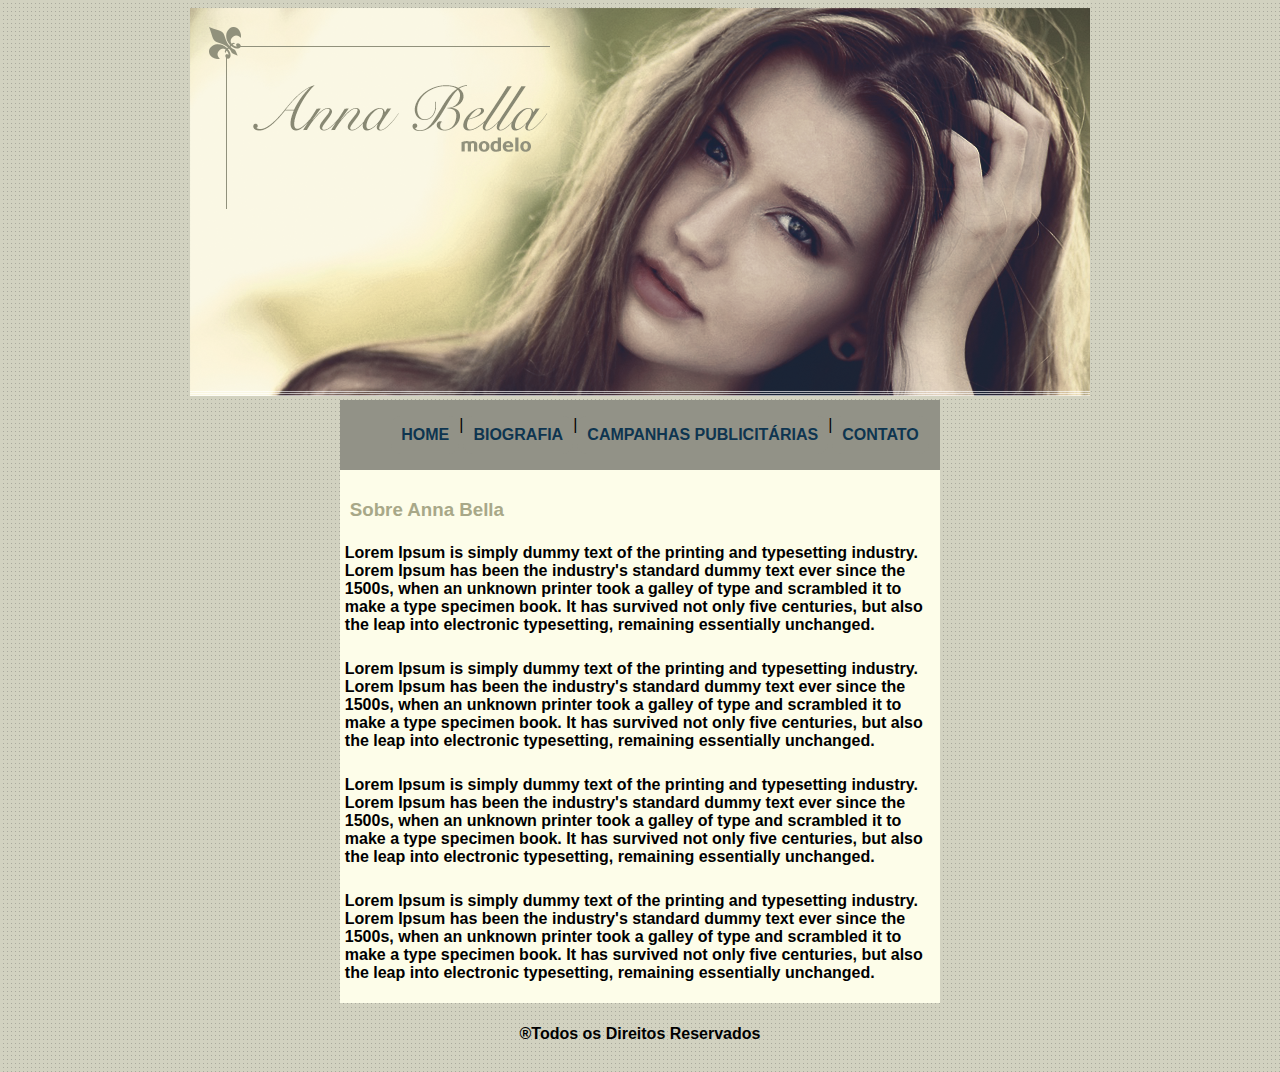
<file: index.html>
<!DOCTYPE html>
<html lang="pt-BR">
<head>
    <meta charset="UTF-8">
    <meta http-equiv="X-UA-Compatible" content="IE=edge">
    <meta name="viewport" content="width=device-width, initial-scale=1.0">
    <link rel="stylesheet" href="RSC/estilo.css">
    <title>Página principal</title>
</head>
<body>
    <div class="capa">
        <img src="RSC/imagens/capa.png" alt="capa home">
    </div>
    <div class="menu">
        <ul>
            <a href="">HOME</a> |
            <a href="biografia.html">BIOGRAFIA</a> |
            <a href="campanhas.html">CAMPANHAS PUBLICITÁRIAS</a> |  
            <a href="contato.html">CONTATO</a>
        </ul>
    </div>
    <div class="conteudo">
        <h3 class="titulo">Sobre Anna Bella</h3>
        <p>Lorem Ipsum is simply dummy text of the printing and typesetting industry. Lorem Ipsum has been the industry's standard dummy text ever since the 1500s, when an unknown printer took a galley of type and scrambled it to make a type specimen book. It has survived not only five centuries, but also the leap into electronic typesetting, remaining essentially unchanged. </p>
        <p>Lorem Ipsum is simply dummy text of the printing and typesetting industry. Lorem Ipsum has been the industry's standard dummy text ever since the 1500s, when an unknown printer took a galley of type and scrambled it to make a type specimen book. It has survived not only five centuries, but also the leap into electronic typesetting, remaining essentially unchanged. </p>
        <p>Lorem Ipsum is simply dummy text of the printing and typesetting industry. Lorem Ipsum has been the industry's standard dummy text ever since the 1500s, when an unknown printer took a galley of type and scrambled it to make a type specimen book. It has survived not only five centuries, but also the leap into electronic typesetting, remaining essentially unchanged. </p>
        <p>Lorem Ipsum is simply dummy text of the printing and typesetting industry. Lorem Ipsum has been the industry's standard dummy text ever since the 1500s, when an unknown printer took a galley of type and scrambled it to make a type specimen book. It has survived not only five centuries, but also the leap into electronic typesetting, remaining essentially unchanged. </p>
    </div>
    <div class="embaixo">
        <h4>&reg;Todos os Direitos Reservados</h4>
    </div>
</body>
</html>
</file>
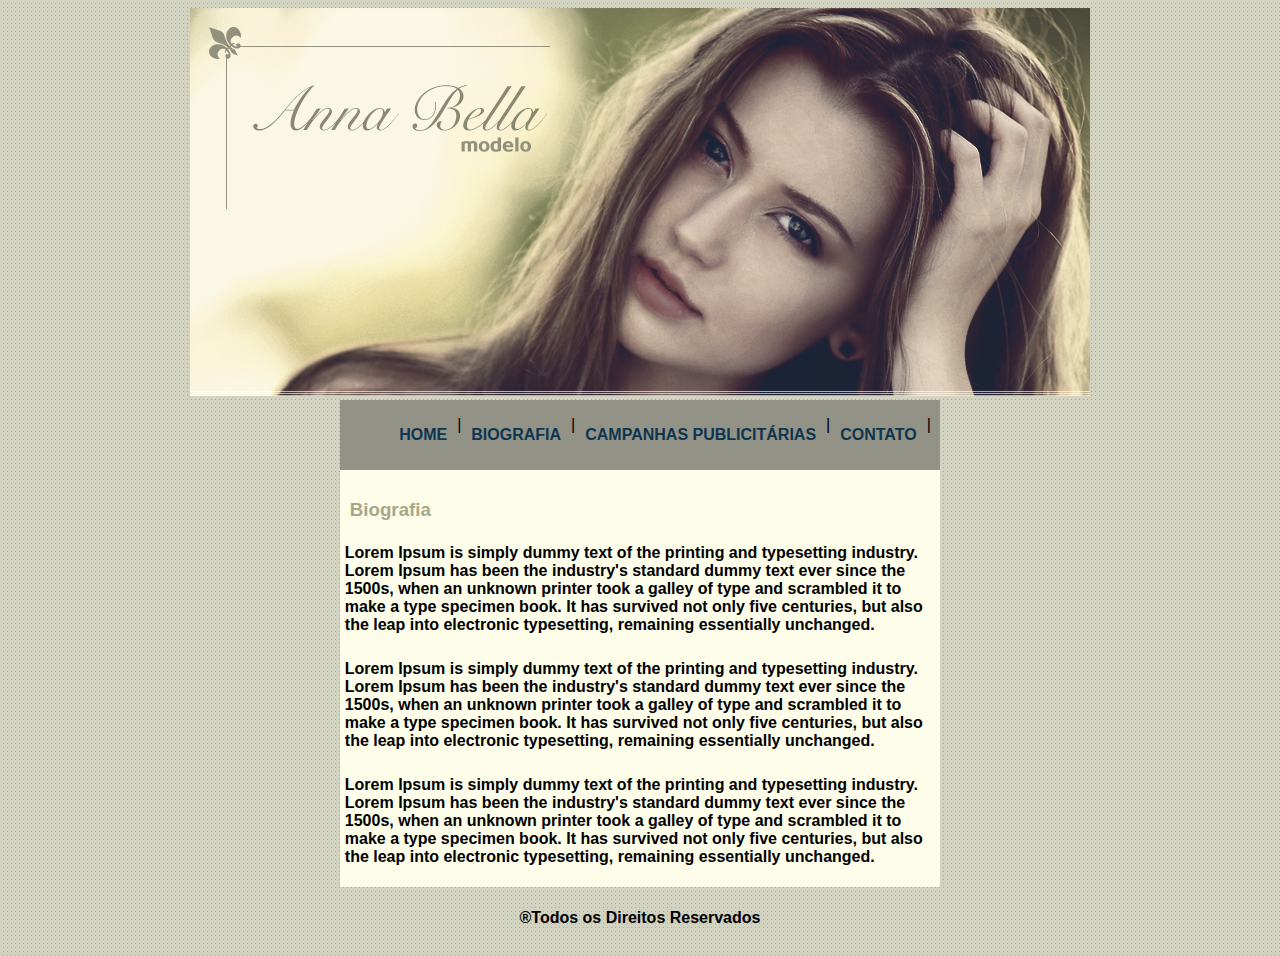
<file: biografia.html>
<!DOCTYPE html>
<html lang="pt-BR">
<head>
    <meta charset="UTF-8">
    <meta http-equiv="X-UA-Compatible" content="IE=edge">
    <meta name="viewport" content="width=device-width, initial-scale=1.0">
    <link rel="stylesheet" href="RSC/estilo.css">
    <title>Página principal</title>
</head>
<body>
    <div class="capa">
        <img src="RSC/imagens/capa.png" alt="capa home">
    </div>
    <div class="menu">
        <ul>
            <a href="index.html">HOME</a> |
            <a href="">BIOGRAFIA</a> |
            <a href="campanhas.html">CAMPANHAS PUBLICITÁRIAS</a> |
            <a href="contato.html">CONTATO</a> |
        </ul>
    </div>
    <div class="conteudo">
        <h3 class="titulo">Biografia</h3>
        <p>Lorem Ipsum is simply dummy text of the printing and typesetting industry. Lorem Ipsum has been the industry's standard dummy text ever since the 1500s, when an unknown printer took a galley of type and scrambled it to make a type specimen book. It has survived not only five centuries, but also the leap into electronic typesetting, remaining essentially unchanged. </p>
        <p>Lorem Ipsum is simply dummy text of the printing and typesetting industry. Lorem Ipsum has been the industry's standard dummy text ever since the 1500s, when an unknown printer took a galley of type and scrambled it to make a type specimen book. It has survived not only five centuries, but also the leap into electronic typesetting, remaining essentially unchanged. </p>
        <p>Lorem Ipsum is simply dummy text of the printing and typesetting industry. Lorem Ipsum has been the industry's standard dummy text ever since the 1500s, when an unknown printer took a galley of type and scrambled it to make a type specimen book. It has survived not only five centuries, but also the leap into electronic typesetting, remaining essentially unchanged. </p>
    </div>
    <div class="embaixo">
        <h4>&reg;Todos os Direitos Reservados</h4>
    </div>
</body>
</html>
</file>
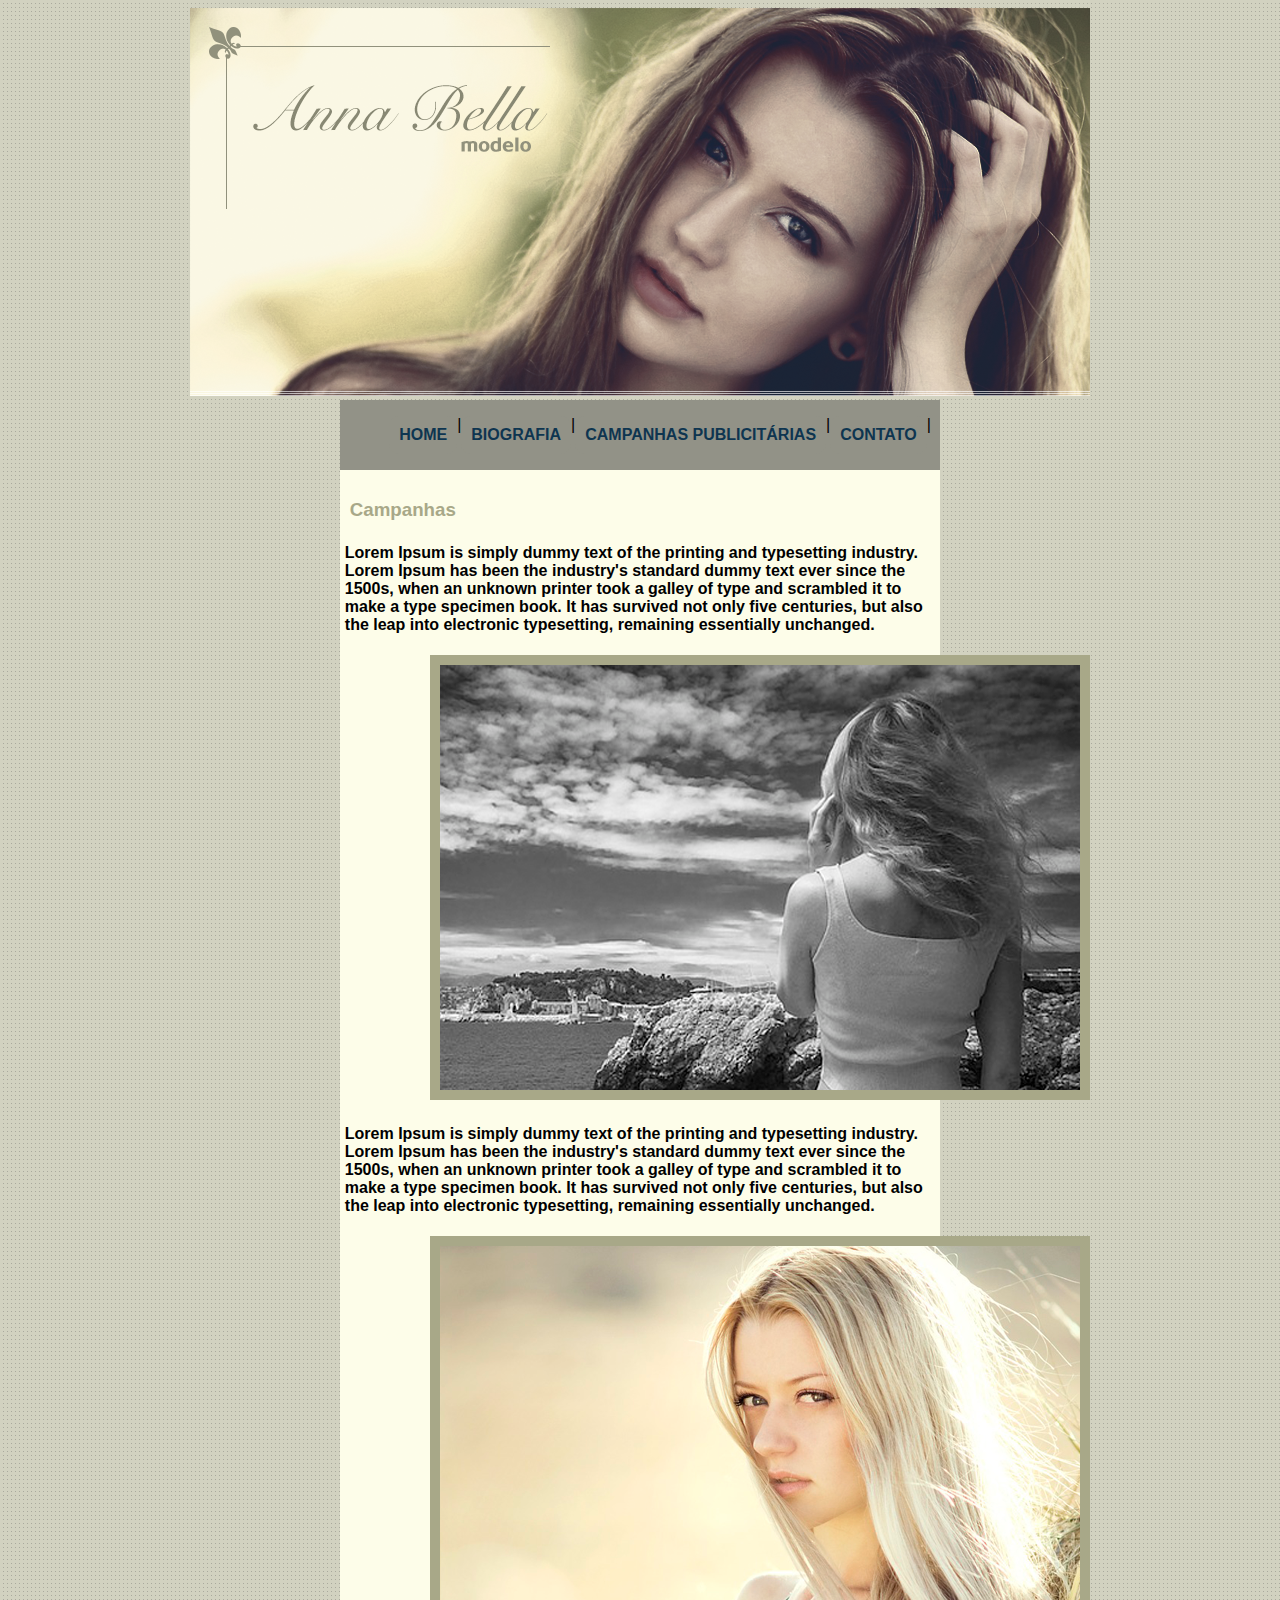
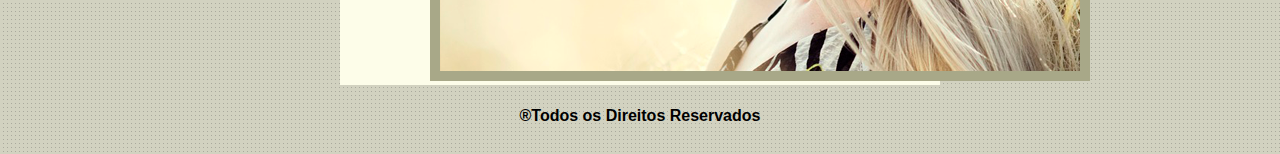
<file: campanhas.html>
<!DOCTYPE html>
<html lang="pt-BR">
<head>
    <meta charset="UTF-8">
    <meta http-equiv="X-UA-Compatible" content="IE=edge">
    <meta name="viewport" content="width=device-width, initial-scale=1.0">
    <link rel="stylesheet" href="RSC/estilo.css">
    <title>Página principal</title>
</head>
<body>
    <div class="capa">
        <img src="RSC/imagens/capa.png" alt="capa home">
    </div>
    <div class="menu">
        <ul>
            <a href="index.html">HOME</a> |
            <a href="biografia.html">BIOGRAFIA</a> |
            <a href="">CAMPANHAS PUBLICITÁRIAS</a> |
            <a href="contato.html">CONTATO</a> |
        </ul>
    </div>
    <div class="conteudo">
        <h3 class="titulo">Campanhas</h3>
        <p>Lorem Ipsum is simply dummy text of the printing and typesetting industry. Lorem Ipsum has been the industry's standard dummy text ever since the 1500s, when an unknown printer took a galley of type and scrambled it to make a type specimen book. It has survived not only five centuries, but also the leap into electronic typesetting, remaining essentially unchanged. </p>
        <img class="imagem"  src="RSC/imagens/foto1.png" alt="">
        <p>Lorem Ipsum is simply dummy text of the printing and typesetting industry. Lorem Ipsum has been the industry's standard dummy text ever since the 1500s, when an unknown printer took a galley of type and scrambled it to make a type specimen book. It has survived not only five centuries, but also the leap into electronic typesetting, remaining essentially unchanged. </p>
        <img class="imagem"  src="RSC/imagens/foto2.png" alt="">
    </div>
    <div class="embaixo">
        <h4>&reg;Todos os Direitos Reservados</h4>
    </div>
</body>
</html>
</file>
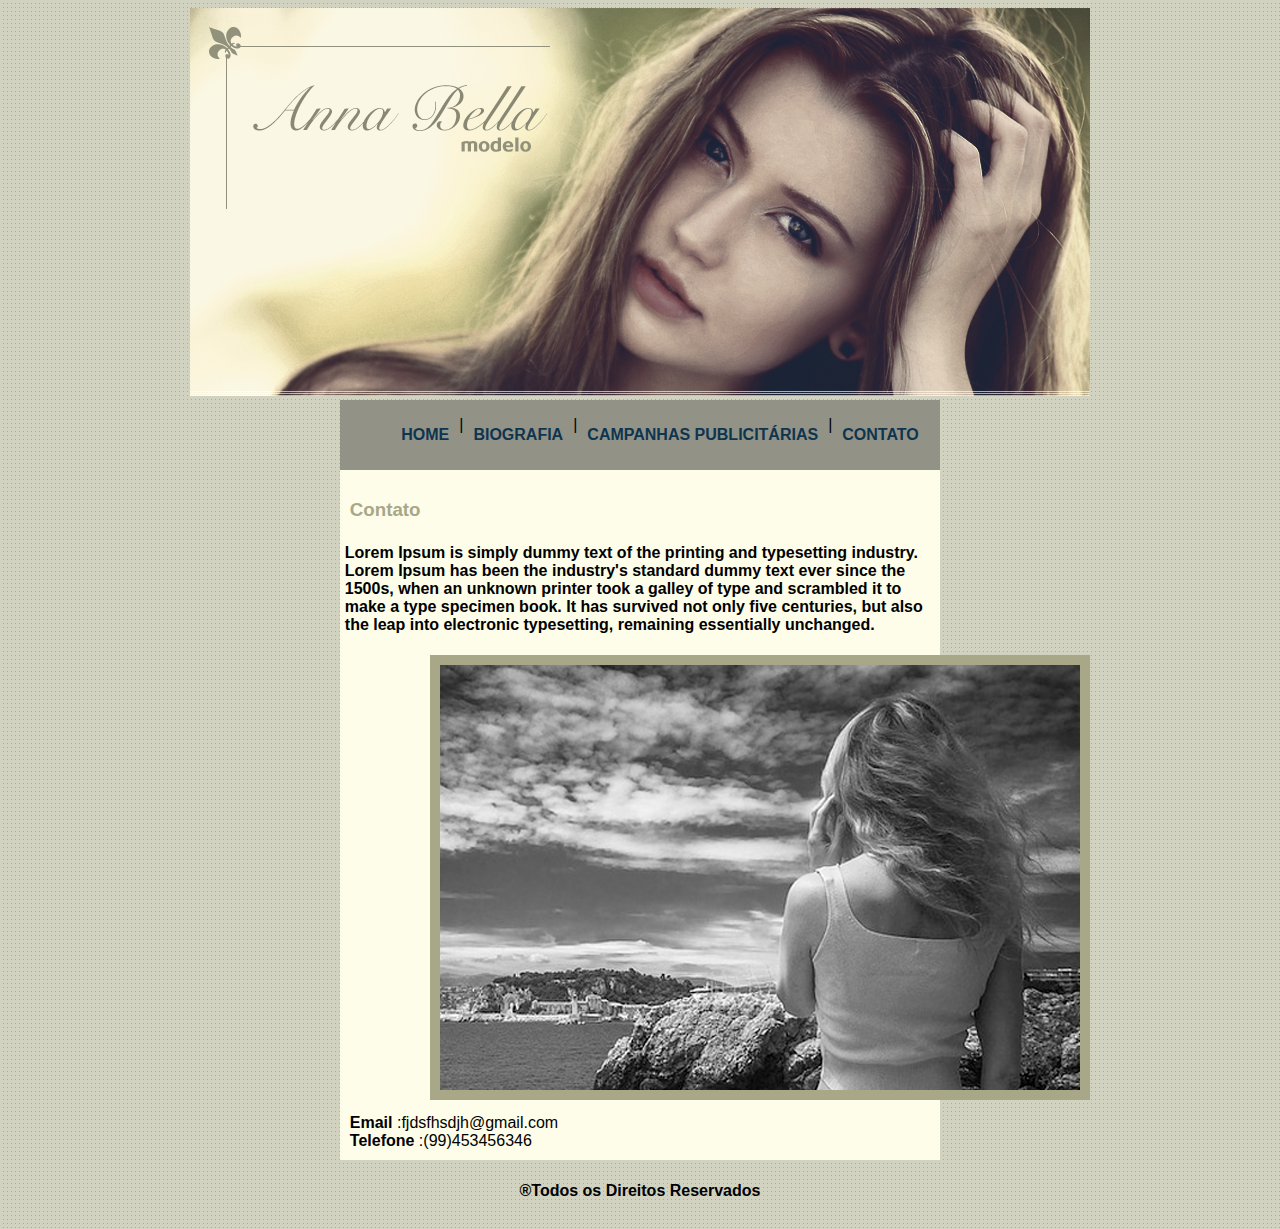
<file: contato.html>
<!DOCTYPE html>
<html lang="pt-BR">
<head>
    <meta charset="UTF-8">
    <meta http-equiv="X-UA-Compatible" content="IE=edge">
    <meta name="viewport" content="width=device-width, initial-scale=1.0">
    <link rel="stylesheet" href="RSC/estilo.css">
    <title>Página principal</title>
</head>
<body>
    <div class="capa">
        <img src="RSC/imagens/capa.png" alt="capa home">
    </div>
    <div class="menu">
        <ul>
            <a href="index.html">HOME</a> |
            <a href="biografia.html">BIOGRAFIA</a> |
            <a href="campanhas.html">CAMPANHAS PUBLICITÁRIAS</a> |
            <a href="">CONTATO</a>
        </ul>
    </div>
    <div class="conteudo">
        <h3 class="titulo">Contato</h3>
        <p>Lorem Ipsum is simply dummy text of the printing and typesetting industry. Lorem Ipsum has been the industry's standard dummy text ever since the 1500s, when an unknown printer took a galley of type and scrambled it to make a type specimen book. It has survived not only five centuries, but also the leap into electronic typesetting, remaining essentially unchanged. </p>
        <img class="imagem" src="RSC/imagens/foto1.png" alt="">
        <div class="continfo">
            <b>Email</b> :fjdsfhsdjh@gmail.com<br>
            <b>Telefone</b> :(99)453456346
        </div>

    </div>
    <div class="embaixo">
        <h4>&reg;Todos os Direitos Reservados</h4>
    </div>
</body>
</html>
</file>
<file: RSC/estilo.css>
body{
    background: #d2d2c1 url('imagens/fundo.png');
    font: 16px Arial, Helvetica, sans-serif;
    display: flex;
    flex-direction: column;
    align-items: center;
}

.menu{
    width: 47.5%;
    height: 47%;
    background-color: #929287;
}

.menu ul{
    list-style: none;
    display: flex;
    justify-content: center;
    
}

.menu ul a{
    background-color:#929287;
    color: #0e3550;
    border-radius: 10px;
    padding: 10px;
    transition: .5s;
    cursor: pointer;
    text-decoration: none;
    font-weight: bold;
}

.menu a:hover {
    background-color: white;
}

.conteudo{
    max-width: 47.5%;
    background:#fdfde9; 
}

.titulo{
    font-weight: bold;
    color: #a8a888;
    padding: 10px 0px 0px 10px;
}

.conteudo p{
    font-weight: bold;
    padding: 5px;
}

.imagem{
    border:10px solid #a8a888;
    margin-left: 15%;
}

.continfo{
    padding: 10px;
}
</file>
